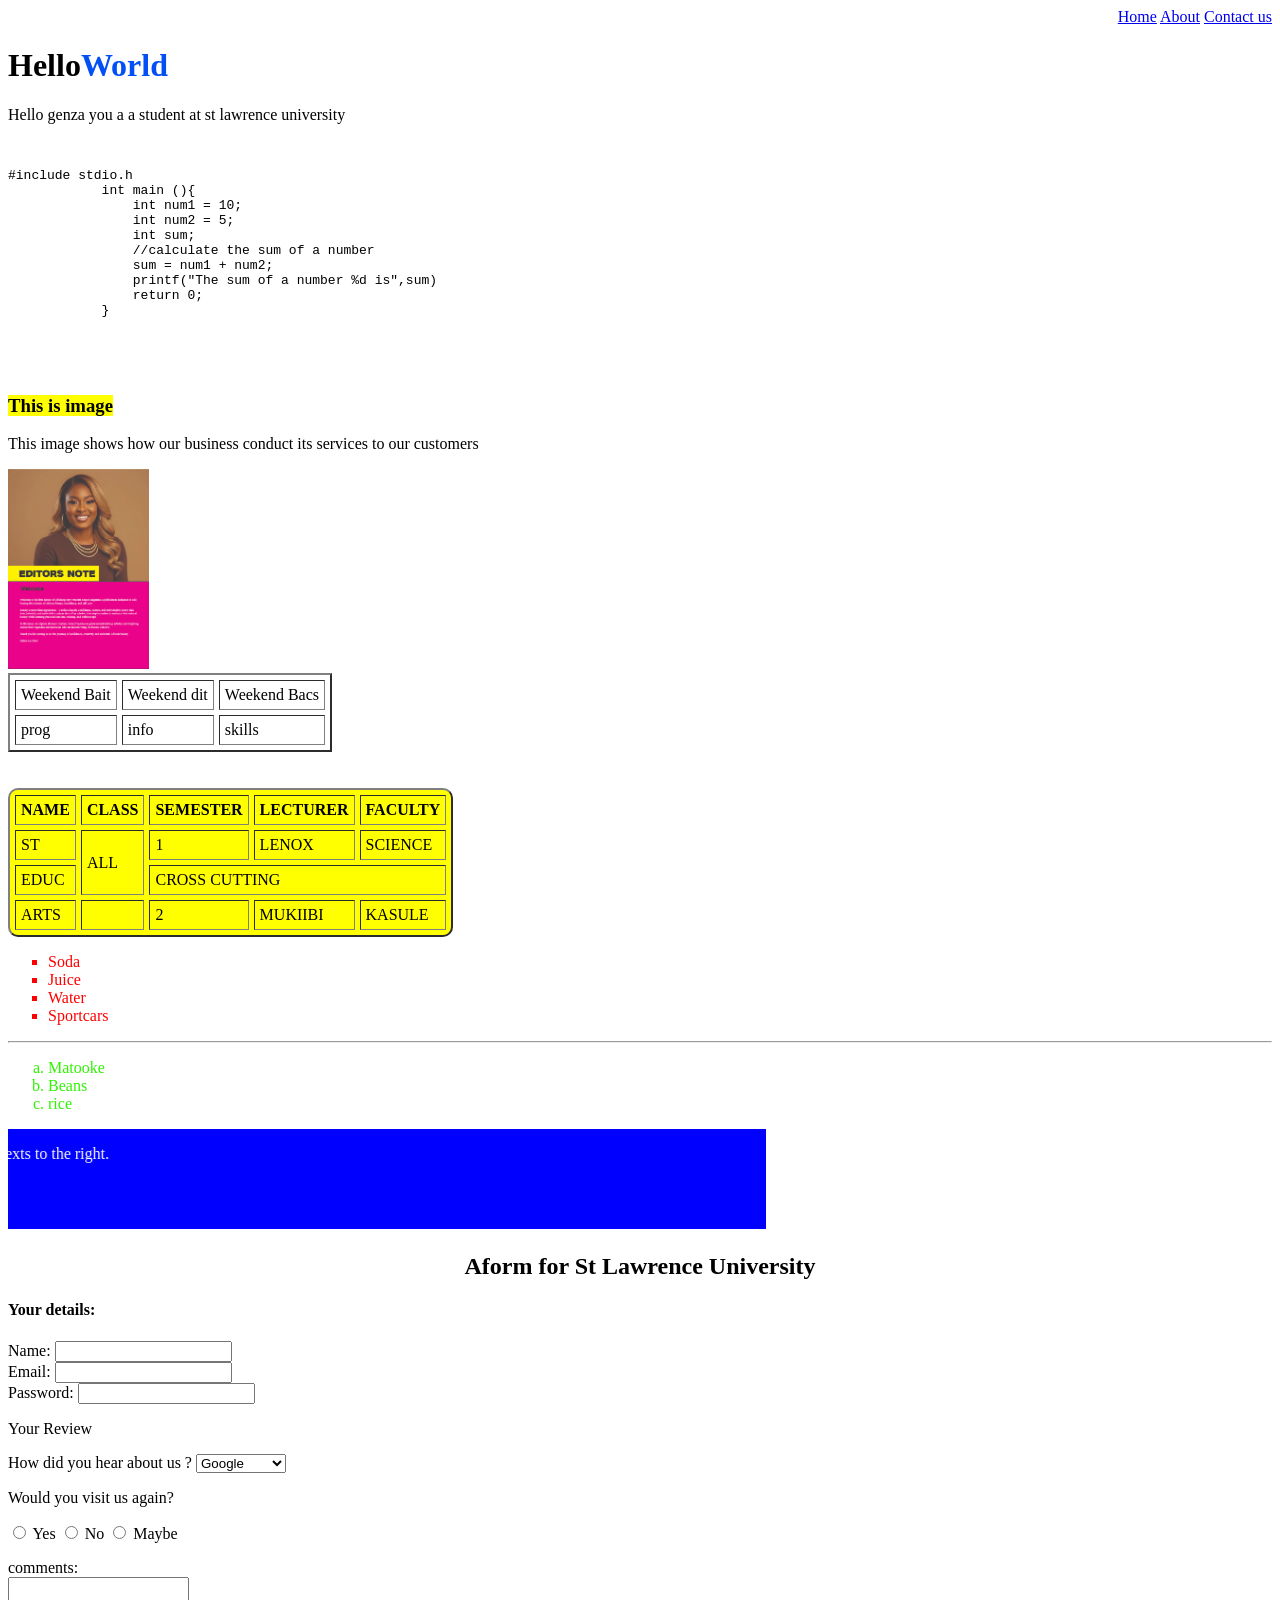
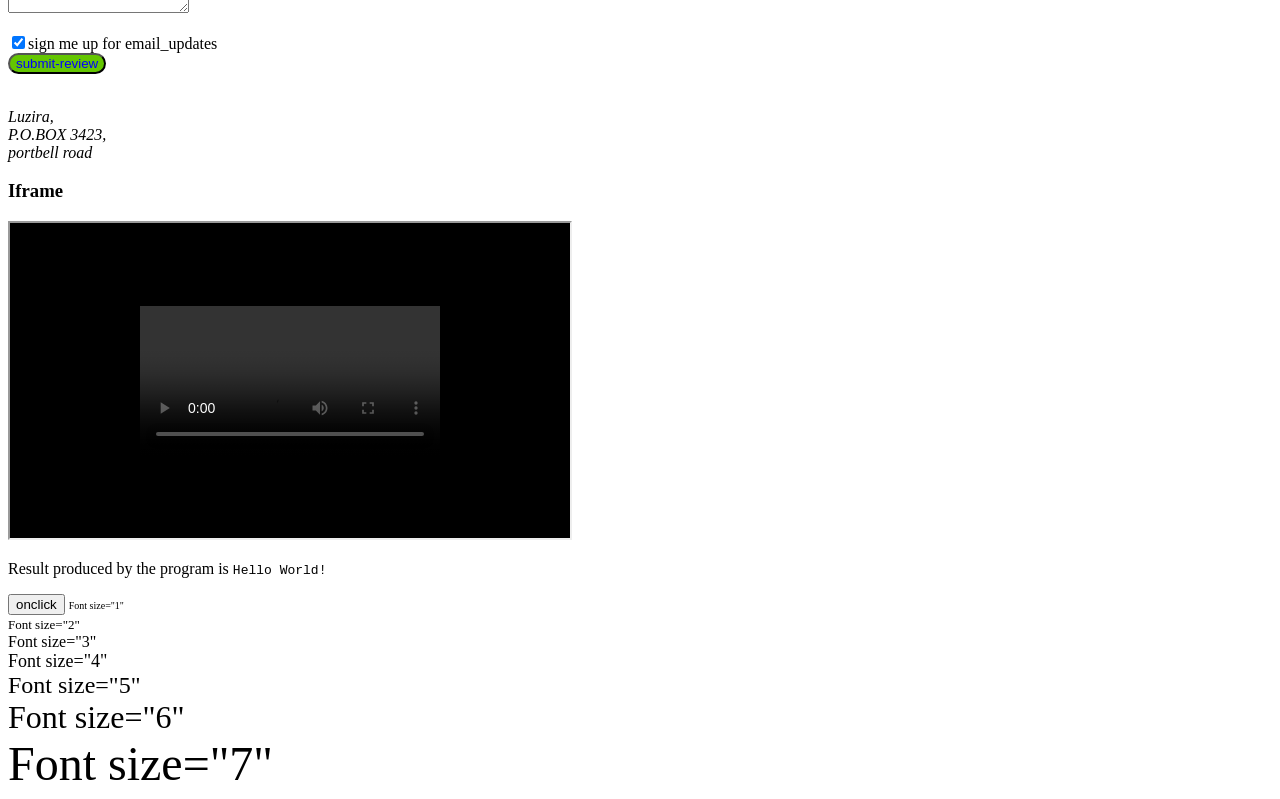
<file: index.html>
<!DOCTYPE html>
<html dir="ltr"lang="en">
<head>
    <meta charset="UTF-8"> 
    <meta name="viewport" name="description" content="width=device-width, initial-scale=1.0">
    <meta http-equiv="refresh" content="60">
    <meta name="author" content="Genza Twalaha">
    <title>MY WEB</title>

<script language="javascript" type="text/javascript">
function myFunction() {
  document.getElementById("demo").innerHTML = "Paragraph changed.";
}
</script>



</head> 

<body>
    <nav>
        <div id="menu" align="right">
            <a href="index.html">Home</a>
            <a href="About.html " target="_blank">About</a>
            <a href="contact us.html" target="_blank">Contact us</a> 
        </div>
    </nav>

    <!--this is a comment-->

    <div class="main div">

        <div>
         <h1>Hello<span style="color: #014ff5;">World</span></h1>
         <p id="demo">Hello genza you a a student at st lawrence university</P>
        </div>
         
        <div>
          <pre>
          <p>#include stdio.h
            int main (){
                int num1 = 10;
                int num2 = 5;
                int sum;
                //calculate the sum of a number
                sum = num1 + num2;
                printf("The sum of a number %d is",sum)
                return 0;
            }
          </p>
          </pre>
        </div>

        <div>
            <h3><mark>This is image</mark></h3>
            <p>This image shows how our business conduct its services to our customers</p>
        </div>

        <div>
            <img class="img" src="jackak3.jpg"  alt="This is a image" height="200px">
        </div>

    </div>
    

    <!--Tables-->
    <table border="2" cellpadding="5" cellspacing="5">
        <tr>
            <td>Weekend Bait</td>
            <td>Weekend dit</td>
            <td>Weekend Bacs</td>
        </tr>
         
        <tr>
           <td>prog</td>
           <td>info</td>
           <td>skills</td>
        </tr>
    </table>
    <br>
    <br>

    <table border="2" style="background-color: yellow; border-radius: 10px;" title="This is a Table" cellpadding="5" cellspacing="5">
        <tr>
        <th>NAME</th>
        <th>CLASS</th>
        <th>SEMESTER</th>
        <th>LECTURER</th>
        <th>FACULTY</th>
        </tr>

        <tr>
            <td>ST</td>
            <td rowspan="2">ALL</td>
            <td>1</td>
            <td>LENOX</td>
            <td>SCIENCE</td>
        </tr>

        <tr>
            <td>EDUC</td>
            <td colspan="3">CROSS CUTTING</td>
        </tr>

        <tr>
            <td>ARTS</td>
            <td></td>
            <td>2</td>
            <td>MUKIIBI</td>
            <td>KASULE</td>
        </tr>
    </table>
    
    <ul type="square" style="color: red;" start="4">
        <li>Soda</li>
        <li>Juice</li>
        <li>Water</li>
        <li>Sportcars</li>
    </ul>
    
    <hr />

    <ol type="a" style="color: rgb(46, 244, 1);">
        <li>Matooke</li>
        <li>Beans</li>
        <li>rice</li>
    </ol>

    <marquee behavior="" width="60%" direction="right" height="100px" style="background-color: blue;" >
    <p style="color:#fff">This is a sample scrolling text that has scrolls texts to the right.</p></marquee>

    <center>
        <h2>Aform for St Lawrence University</h2>
    </center>

    <h4>Your details:</h4>
    <label for="">Name:</label>
    <input type="text">
    <br/>
    <label for="">Email:</label>
    <input type="text">
    <br/>
    <label for="">Password:</label>
    <input type="password" name="password" /> 
    <p>Your Review</p>

    <p>How did you hear about us ? <select name="" id="">
            <option value="google">Google</option>
            <option value="friend">Friend</option>
            <option value="radio">Radio</option>
            <option value="tv">Tv</option>
            <option value="newspaper">Newspaper</option>
        </select><br>
    </p>
    
        <p>Would you visit us again?</p>
        
        <input type="radio" name="visit" value="yes"> Yes
        <input type="radio" name="visit" value="no"> No
        <input type="radio" name="visit" value="maybe"> Maybe


        <p>comments: <br /><textarea name="" id=""></textarea></p>
        
        <p><input type="checkbox" name="email_updates"checked>sign me up for email_updates
        <br>
            
       <input type="submit" name="visit" value="submit-review" style="box-shadow: black;border-radius: 13px; color: blue; background-color: rgb(100, 198, 1); cursor:pointer;">
       <br/>
       <br/>

       <address>Luzira,<br/> P.O.BOX 3423, <br/>portbell road</address>

    <h3>Iframe</h3>
    <iframe
        width="560" height="315"
        src="/video/AI exams .mp4" title="Twalha's AI Exam" allowfullscreen>
    </iframe>

    <p>Result produced by the program is <samp>Hello World!</samp></p>
    <button type="button" onclick="myFunction()">
        onclick
    </button>
    
<font size="1">Font size="1"</font><br /> 
<font size="2">Font size="2"</font><br /> 
<font size="3">Font size="3"</font><br /> 
<font size="4">Font size="4"</font><br /> 
<font size="5">Font size="5"</font><br /> 
<font size="6">Font size="6"</font><br /> 
<font size="7">Font size="7"</font> 

</body>
</html>
</file>
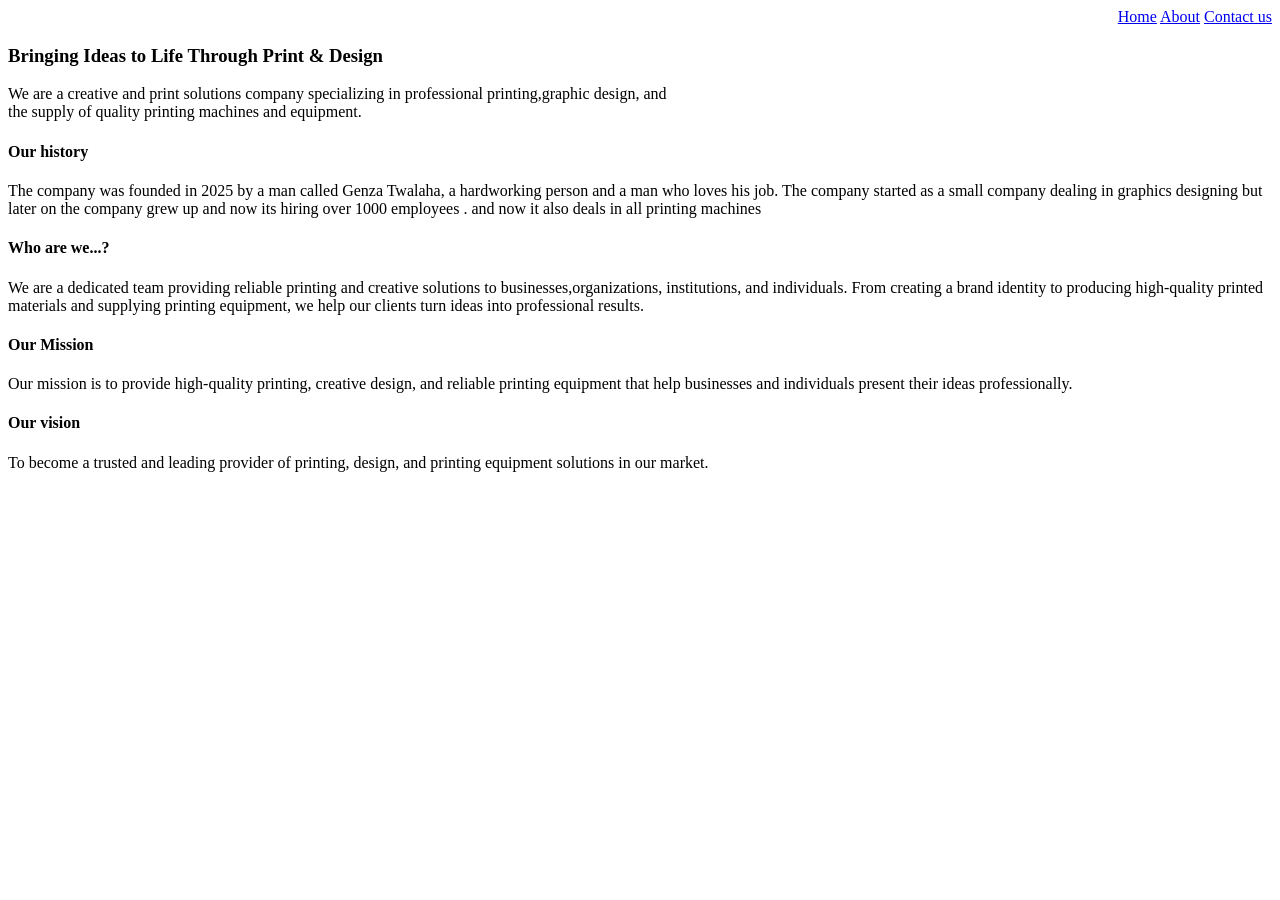
<file: About.html>
<!DOCTYPE html>
<html dir="ltr" lang="en">
    <head>
        <meta charset="UTF=8">
        <meta name="viewport" content="width=device-width, initial-scale=1.0">
        <title>About Us</title>
    </head>
    <body>
            <div id="menu" align="right">
                   <a href="home.html">Home</a>
                   <a href="About.html">About</a>
                   <a href="Contact Us.html">Contact us</a>
            </div>

              <h3 >Bringing Ideas to Life Through Print & Design</h3>
              <p> We are a creative and print solutions company specializing in professional printing,graphic design,  and <br>the supply of quality printing machines and equipment.</p>
  
        <div class="main div">
                <div >
                  <h4>Our history</h4>
                   <p>The company was founded in 2025 by a man called Genza Twalaha, a hardworking person and a man who loves his job. The company started as a small company dealing in graphics designing but later on the company grew up and now its hiring over 1000 employees . and now it also deals in all printing machines </p>
                </div>
        
                <div >
                    <h4 >Who are we...?</h4>
                    <p >We are a dedicated team providing reliable printing and creative solutions to businesses,organizations, institutions, and individuals. From creating a brand identity to producing high-quality printed materials and supplying printing equipment, we help our clients turn ideas into professional results.</p>
                </div>

                <div >
                   <h4>Our Mission</h4>
                   <p >Our mission is to provide high-quality printing, creative design, and reliable printing equipment that help businesses and individuals present their ideas professionally.</p>
                </div>
    
                <div>
                    <h4>Our vision</h4>
                    <p>To become a trusted and leading provider of printing, design, and printing equipment solutions in our market.</p>
                </div>
        </div>

    </body>
</html>
</file>
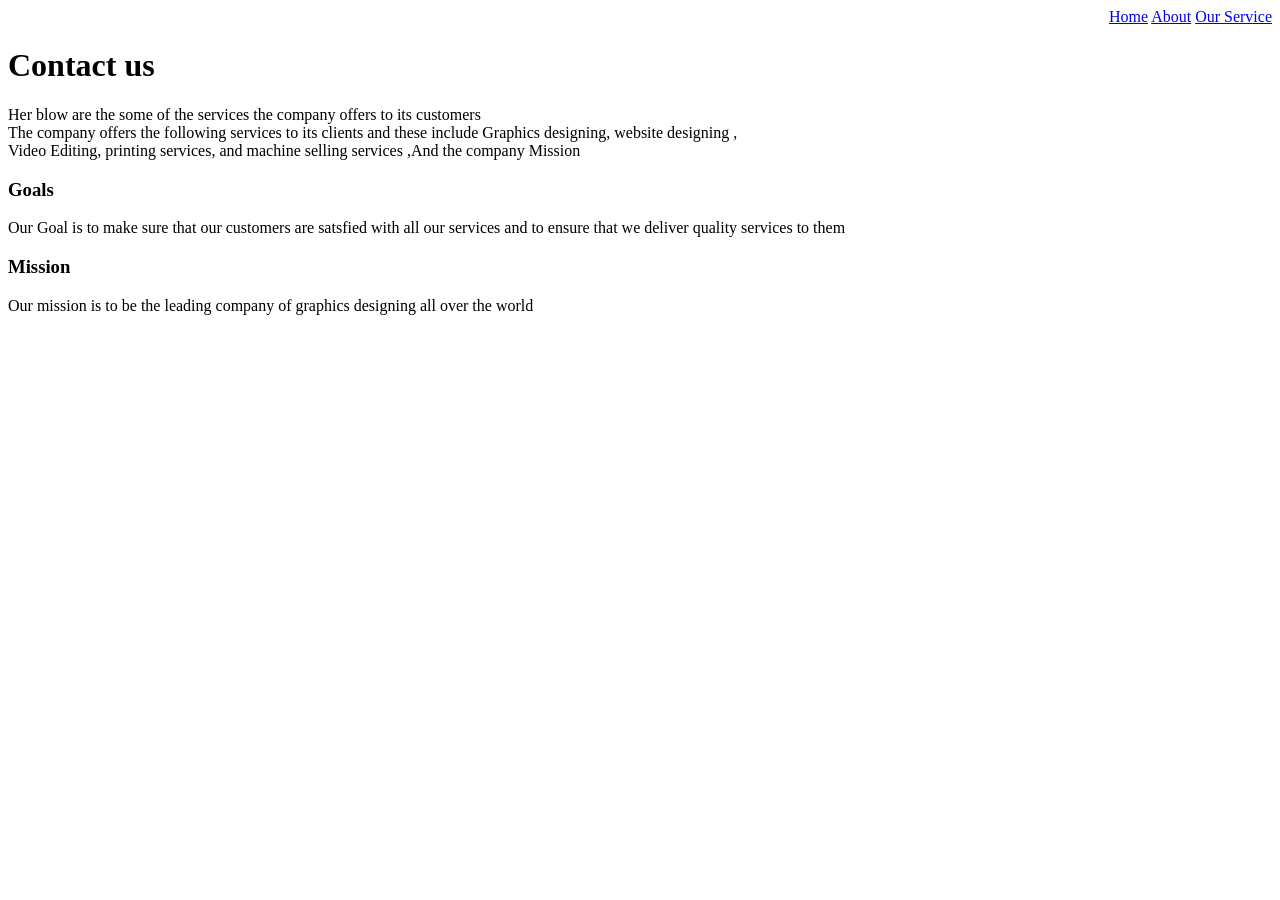
<file: contact us.html>
<!DOCTYPE html>
<html dir="ltr"  lang="en">
<head>
    <meta charset="UTF-8">
    <meta name="viewport" content="width=device-width, initial-scale=1.0">
    <title>Contact us</title>
</head>
    
<body >
            <div id="menu" align="right">
                   <a href="index.html">Home</a>
                   <a href="about.html">About</a>
                   <a href="contact us.html">Our Service</a>
            </div>


        <div class="main div"> 

           <div>
               <h1 >Contact us</h1>
               <p>Her blow are the some of the services the company offers to its customers <br>The company offers the following services to its clients and these include Graphics designing, website designing ,<br> Video Editing, printing services, and machine selling services ,And the company Mission</p>
           </div>

            <div>
              <h3>Goals</h3> 
              <p>Our Goal is to make sure that our customers are satsfied with all our services and to ensure that we deliver quality services to them</p>
            </div>

            <div>
               <h3>Mission</h3>
               <p>Our mission is to be the leading company of graphics designing all over the world</p>
            </div>

        </div>

    
</body>
</html>
</file>
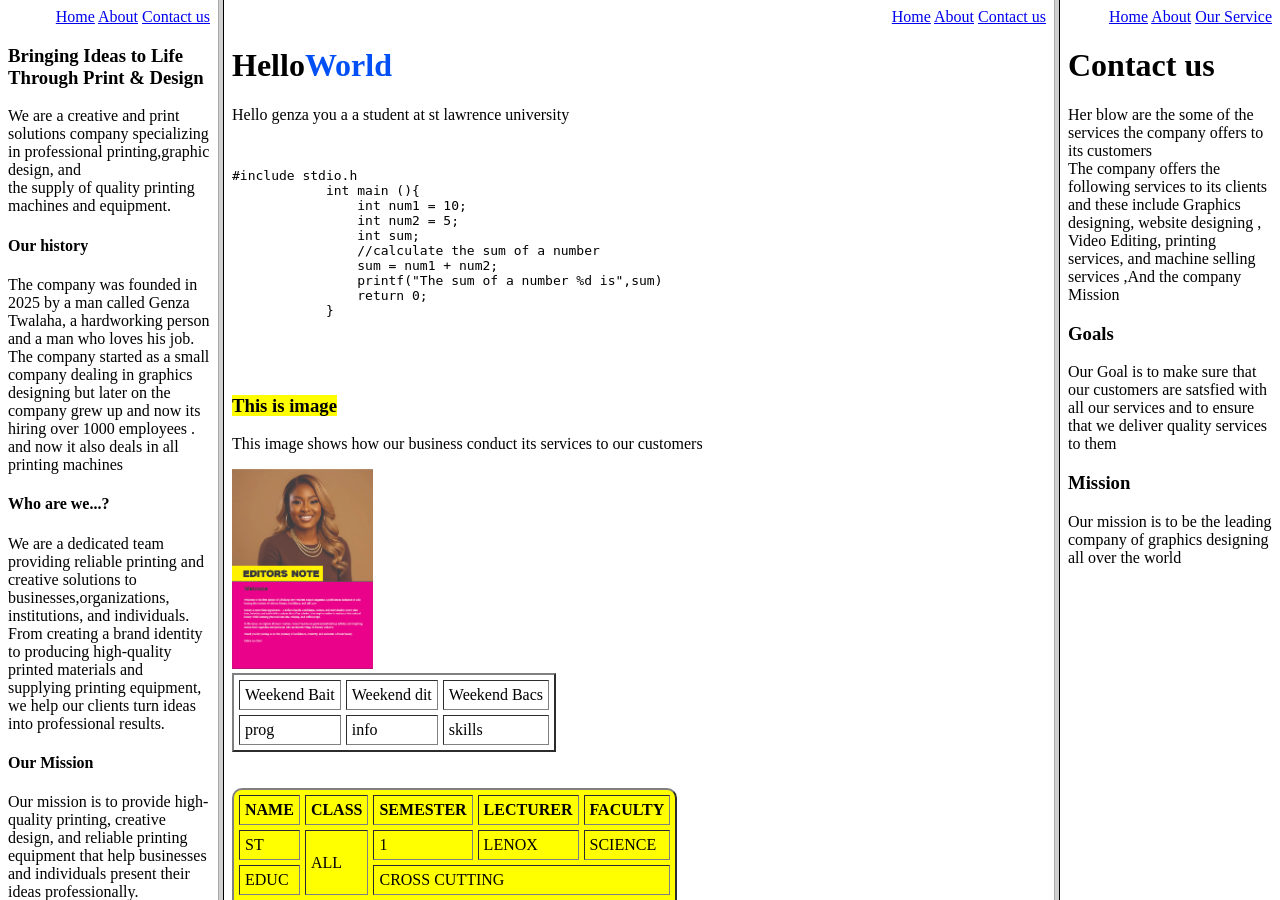
<file: frames.html>
<!DOCTYPE html>
<html lang="en">
<head>
    <meta charset="UTF-8">
    <meta name="viewport" content="width=device-width, initial-scale=1.0">
    <meta name="author" content="Twalaha">
    <meta http-equiv="refresh" content="80">
    <title>Document</title>
</head>
<frameset cols="25%,95%,25%">
    <frame name="top" src="About.html"/>
    <frame name="main" src="index.html"/>
    <frame name="bottom" src="contact us.html"/>


<body>
    
</body>
</frameset>
</html>
</file>
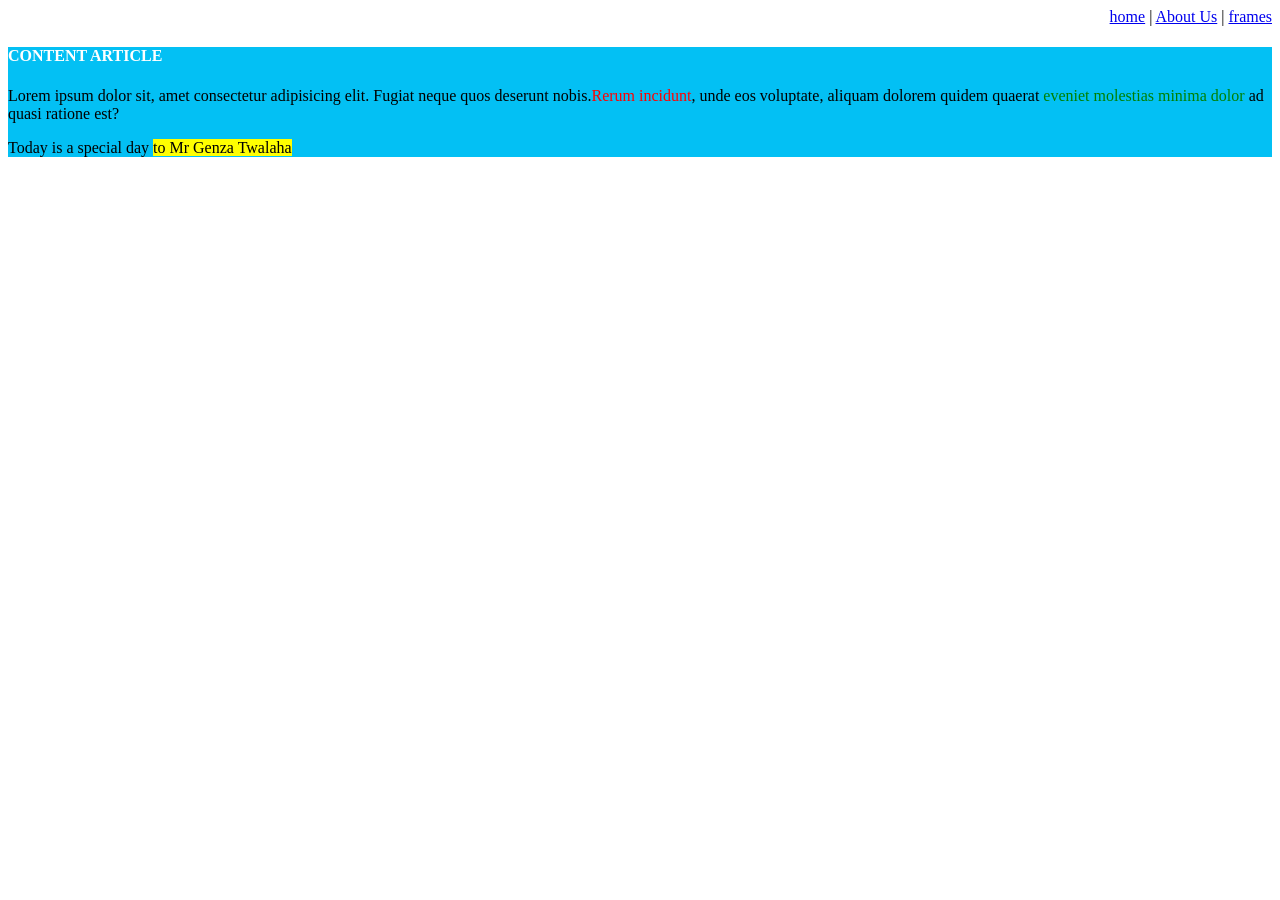
<file: prac.html>
<!DOCTYPE html>
<html lang="en">
<head>
    <meta charset="UTF-8">
    <meta name="viewport" content="width=device-width, initial-scale=1.0">
    <title>Document</title>
</head>
<body>
    <diV id="menu" align="right">
          <a href="index.html">home</a> |
          <a href="about.html">About Us</a> |
          <a href="frame.html">frames</a>
    </diV>
    
    <div id="content" align="left" style="background-color:#03c0f4">
        <h4 style="color:#fff;">CONTENT ARTICLE</h4>
        <p>Lorem ipsum dolor sit, amet consectetur adipisicing elit. Fugiat neque quos deserunt nobis.<span style="color:red;">Rerum incidunt</span>, unde eos voluptate, aliquam dolorem quidem quaerat <span style="color:green;">eveniet molestias minima dolor</span> ad quasi ratione est?</p>
        <p>Today is a special day <mark>to Mr Genza Twalaha</mark></p>

    </div>
</body>
</html>
</file>
